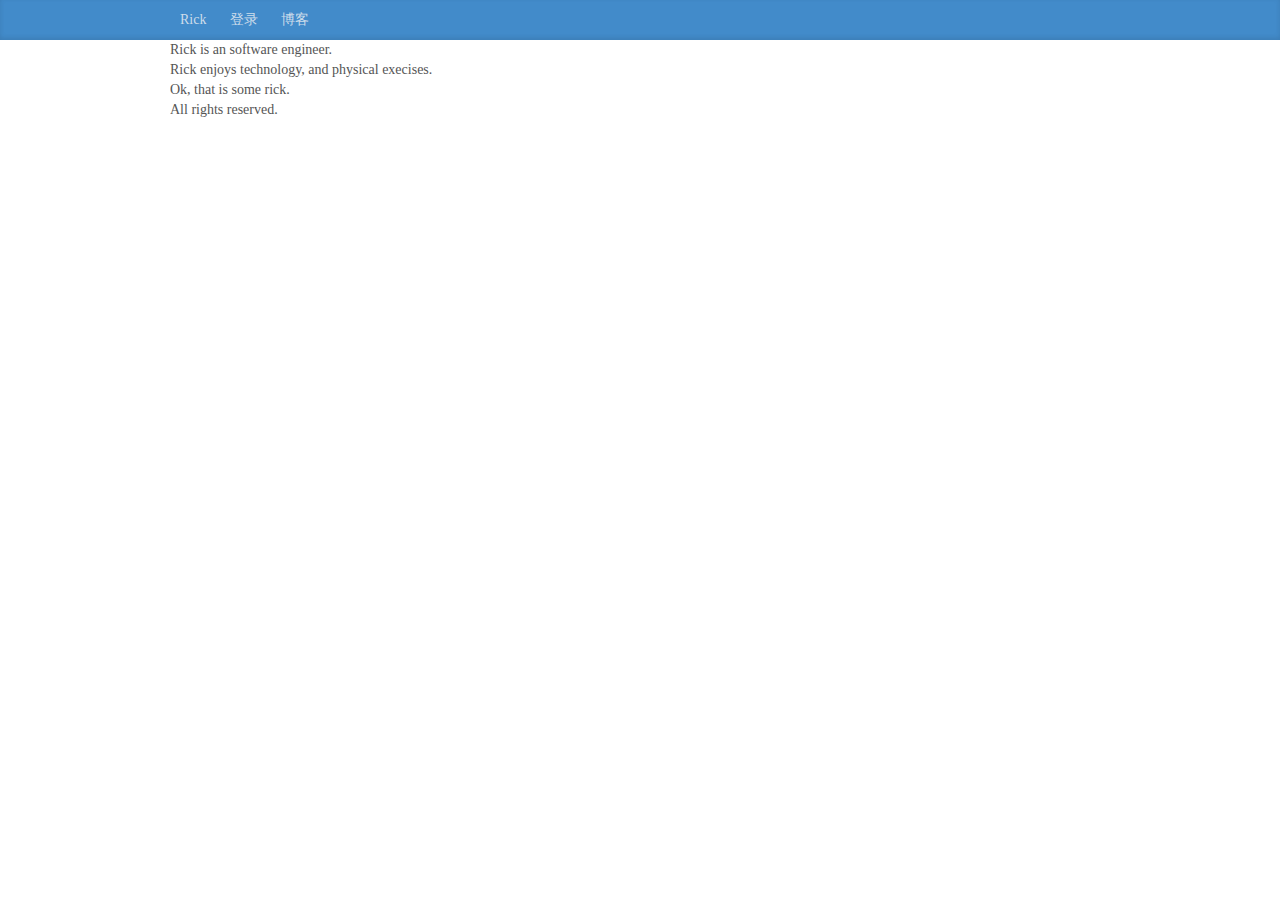
<file: priv/blog/index.html>
<!doctype html>
<html lang="en">
  <head>
    <meta charset="UTF-8">
 <meta name="viewport" content="width=device-width, initial-scale=1.0">
 <title>Rick</title>

    <link rel="stylesheet" href="css/bootstrap.min.css">  
    <link rel="stylesheet" href="css/blog.css">  

<script type="text/javascript" src="js/tinymce/tinymce.min.js"></script>
<script src="js/angular.min.js"></script>
    <script src="js/angular-route.js"></script>
    <script src="js/angular-cookies.js"></script>
    <script src="js/angular-sanitize.min.js"></script>
<script type="text/javascript" src="js/angular-ui-tinymce.js"></script>

    <script src="js/script.js"></script>

    <script type="text/javascript">
  angular.element(document.getElementsByTagName('head')).append(angular.element('<base href="' + window.location.pathname + '" />'));
    </script>
  </head>
  <body ng-app="ngBlog">
    <div ng-controller="MainCtrl as main">
      <div class="blog-masthead">
        <div class="container">
          <nav class="blog-nav">
            <a class="blog-nav-item" href="index.html">Rick</a>
            <a class="blog-nav-item" href="login">登录</a>
            <a class="blog-nav-item" href="blog">博客</a>
          </nav>
        </div>
      </div>
      
      <div ng-view class="container" autoscroll="true">        </div>
    </div>
  </body>
</html>
</file>
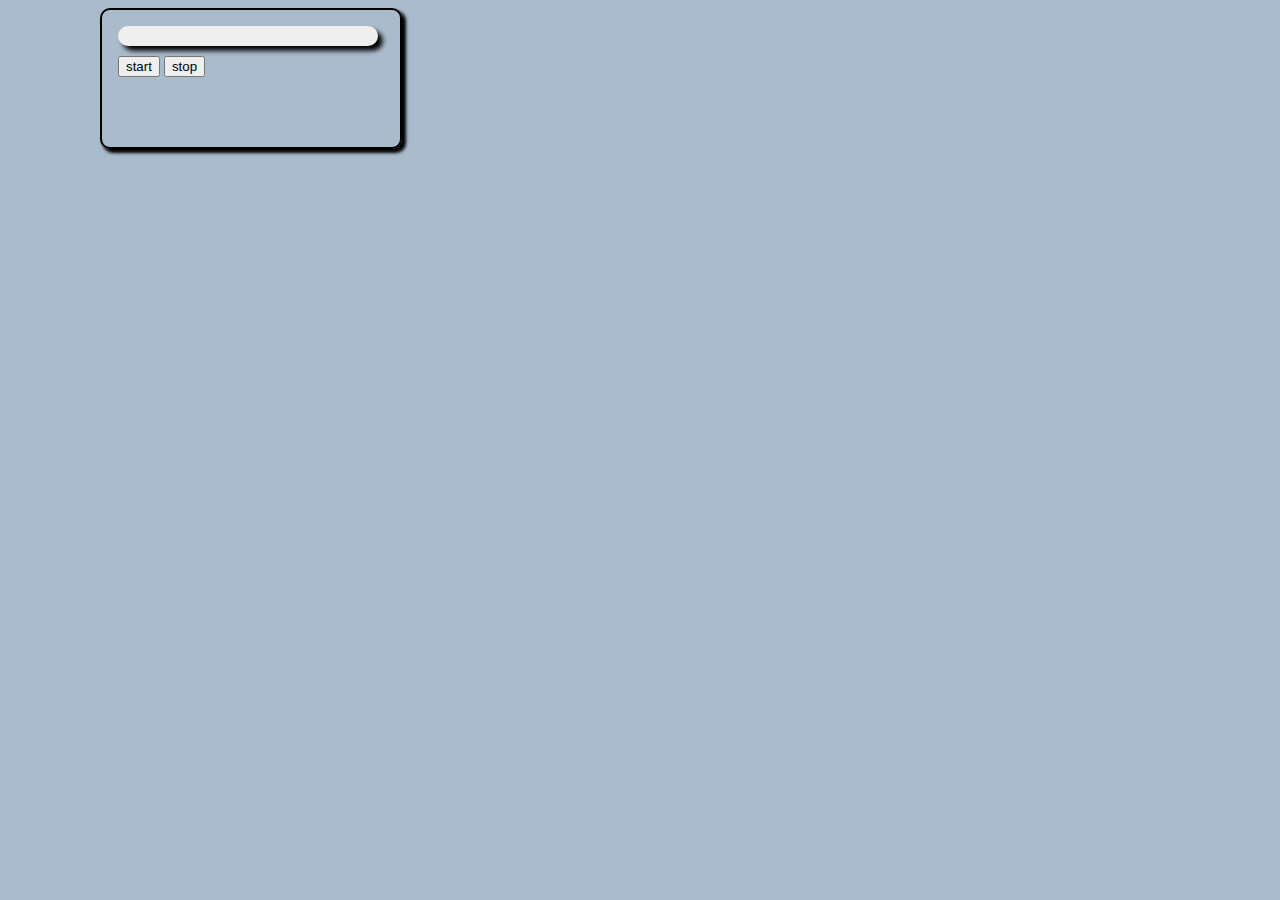
<file: priv/clock1.html>
<!--
 ! Excerpted from "Programming Erlang, Second Edition",
 ! published by The Pragmatic Bookshelf.
 ! Copyrights apply to this code. It may not be used to create training material, 
 ! courses, books, articles, and the like. Contact us if you are in doubt.
 ! We make no guarantees that this code is fit for any purpose. 
 ! Visit http://www.pragmaticprogrammer.com/titles/jaerlang2 for more book information.
-->
<script type="text/javascript" src="./jquery-1.7.1.min.js"></script>
<script type="text/javascript" src="./websock.js"></script>
<link rel="stylesheet" href="./clock1.css" type="text/css">
<body>
  <div id="clock"></div>
  <button id="start" class="live_button">start</button>
  <button id="stop"  class="live_button">stop</button>
</body>
<script>
$(document).ready(function(){ 
   connect("localhost", 8888, "");
   });
</script>
</file>
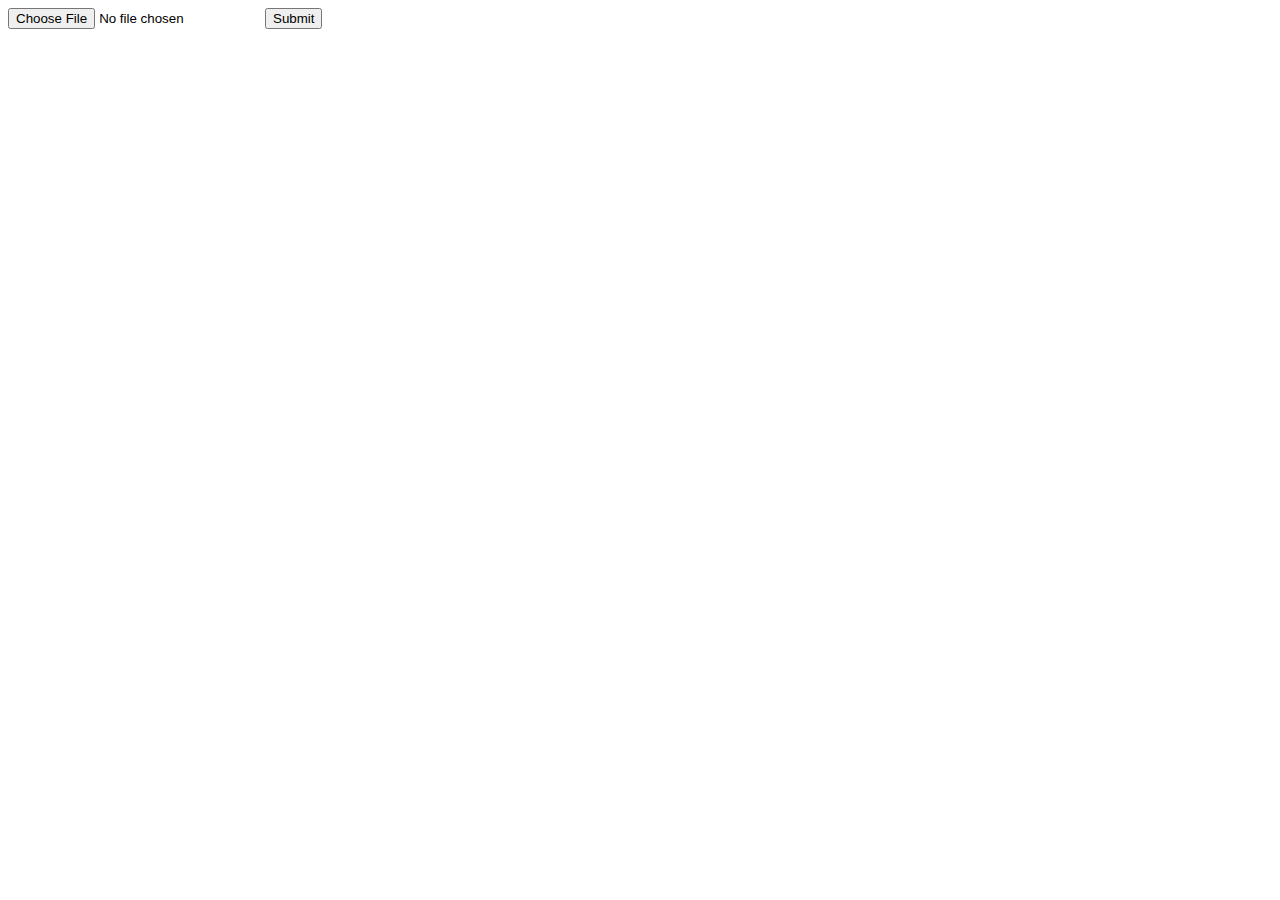
<file: priv/upload.html>
<html>
  <head>
    <meta http-equiv="Content-Type" content="text/html; charset=ISO-8859-1">
    <title>Multipart upload example</title>
  </head>

  <body>
    <form method="post" enctype="multipart/form-data" action="/upload">
      <input type="file" name="inputfile"/>
      <input type="submit"/>
    </form>
  </body>
</html>
</file>
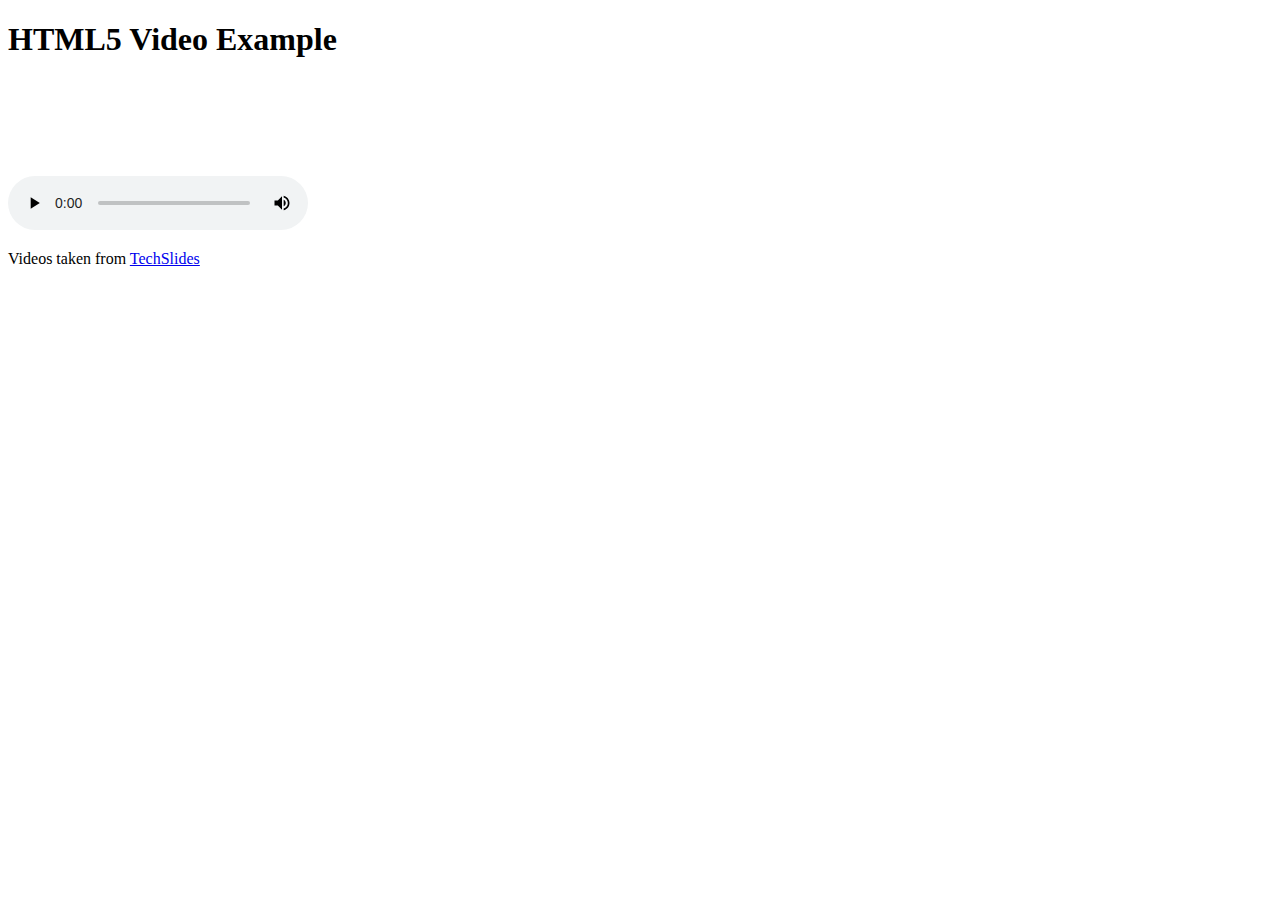
<file: priv/video1.html>
<!DOCTYPE html>
<html>
<body>
	<h1>HTML5 Video Example</h1>
	<video controls>
		<source src="small.ogv" type="video/ogg"/> 
		<source src="small.mp4" type="video/mp4"/>
	</video>
	<p>Videos taken from <a href="http://techslides.com/sample-webm-ogg-and-mp4-video-files-for-html5/">TechSlides</a></p>
</body>
</html>
</file>
<file: priv/blog/css/blog.css>
/*
 * Globals
 */

body {
  font-family: Georgia, "Times New Roman", Times, serif;
  color: #555;
}

a {
    cursor:pointer
}

@media (min-width: 1200px) {
  .container {
    width: 970px;
  }
}

.blog-masthead {
  background-color: #428bca;
  -webkit-box-shadow: inset 0 -2px 5px rgba(0,0,0,.1);
          box-shadow: inset 0 -2px 5px rgba(0,0,0,.1);
}

/* Nav links */
.blog-nav-item {
  position: relative;
  display: inline-block;
  padding: 10px;
  font-weight: 500;
  color: #cdddeb;
}
.blog-nav-item:hover,
.blog-nav-item:focus {
  color: #fff;
  text-decoration: none;
}
<
/* Active state gets a caret at the bottom */
.blog-nav .active {
  color: #fff;
}
.blog-nav .active:after {
  position: absolute;
  bottom: 0;
  left: 50%;
  width: 0;
  height: 0;
  margin-left: -5px;
  vertical-align: middle;
  content: " ";
  border-right: 5px solid transparent;
  border-bottom: 5px solid;
  border-left: 5px solid transparent;
}

.pager {
    margin:auto
}

.pager input {
    width: 28px;
    height: 22px;
}

.post-title {
    background-color:#ECECFF;
    font-weight:bold;
font-size:1.2em
}

.post-foot {
 float:right;
	font-size:0.8em;
font-weight:normal
}
</file>
<file: priv/clock1.css>
body {margin-left:100px;
      border-radius:10px;
      padding:1em;
      padding-right:2em;
      width:250px;
      height:105px;
      border: 2px solid black;
      box-shadow:black 0.2em 0.2em 0.2em;
     }

#clock
{
    font-size:3em;
    font-family: "Courier New", Courier, monospace;
    font-weight: bold;
    background-color:#efefef;
    padding:10px;
    width:5em;
    box-shadow:black 0.1em 0.1em 0.1em;
    border-radius: 10px;
    margin-bottom:10px;
}
</file>
